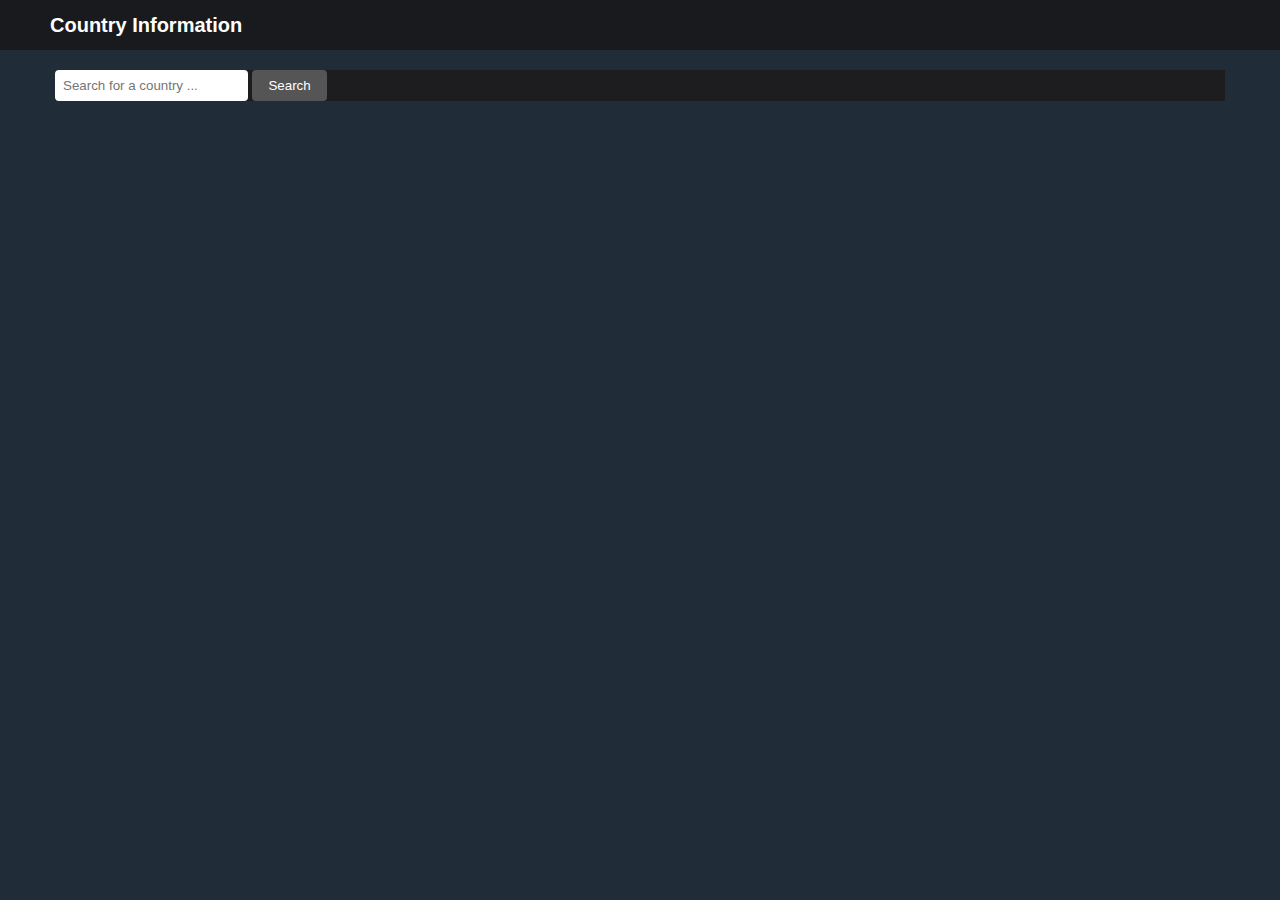
<file: assignment_15/index.html>
<!DOCTYPE html>
<html lang="en">
<head>
    <meta charset="UTF-8">
    <meta name="viewport" content="width=device-width, initial-scale=1.0">
    <link rel="stylesheet" href="style.css">
    <title>Country Information Using Restcountries API</title>
</head>
<body>
    <nav>
  
        <h1>Country Information</h1>
    </nav>
    <div class="top">
        <form  class="search"   id="search-form">

            

                     
            
            <input type="text" id="search-input" placeholder="Search for a country ...">

            <button type="submit">Search</button>
        </form>
    </div>
    
    <div id="country-container"></div>
    <script src="script.js"></script>
</body>
</html>
</file>
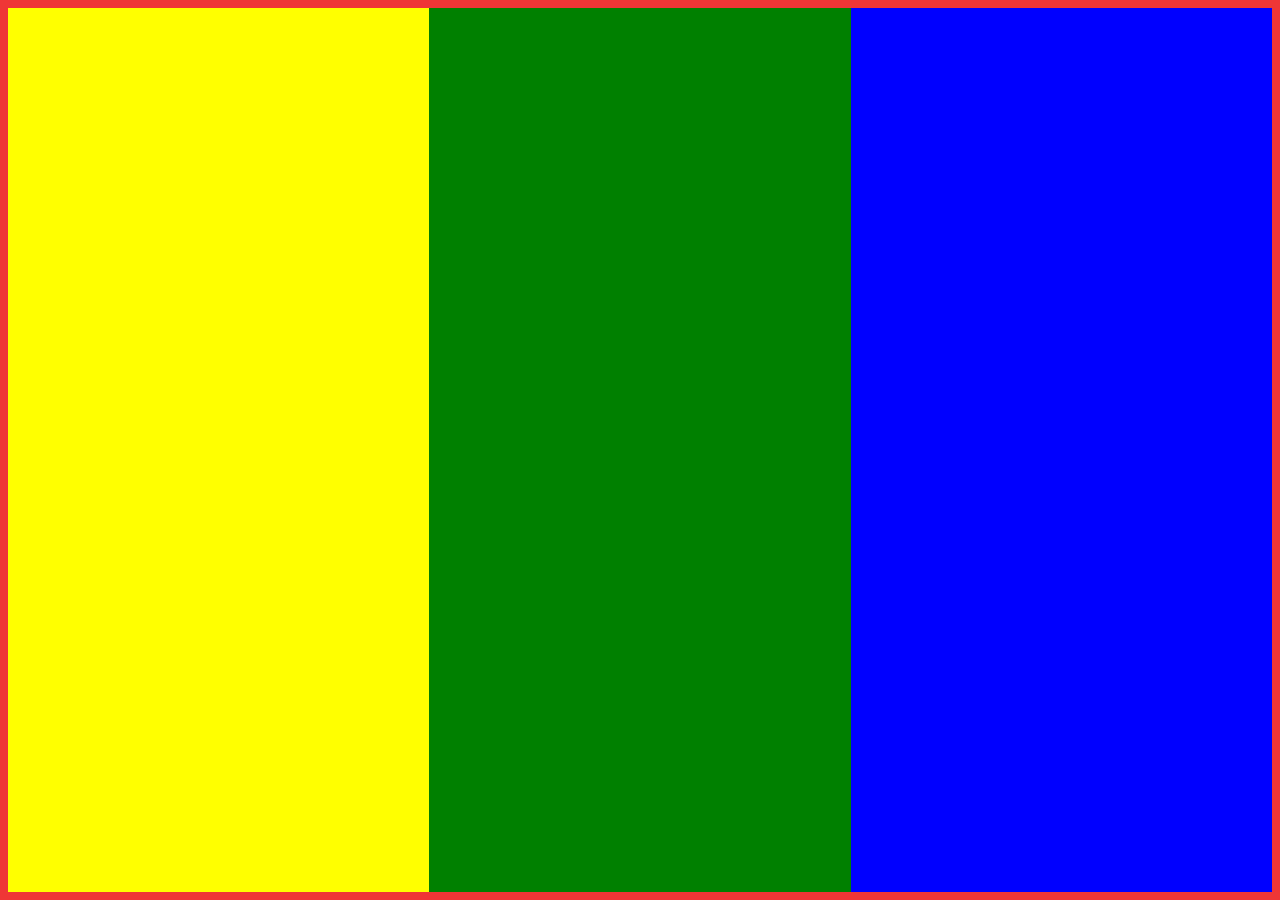
<file: assignment_4/index.html>
<html>

<head>
    <title>3 rectangle</title>
    <link rel="stylesheet" href="style.css">

</head>

<body>
    <!-- <div class="first" id="F"></div><br>
    <div class="first" id="S"></div><br>
    <div class="first" id="T"></div><br> -->
    <div id="leftbox"></div>
    <div id="middlebox"></div>
    <div id="rightbox"></div>
    <script src="script.js"></script>
</body>

</html>
</file>
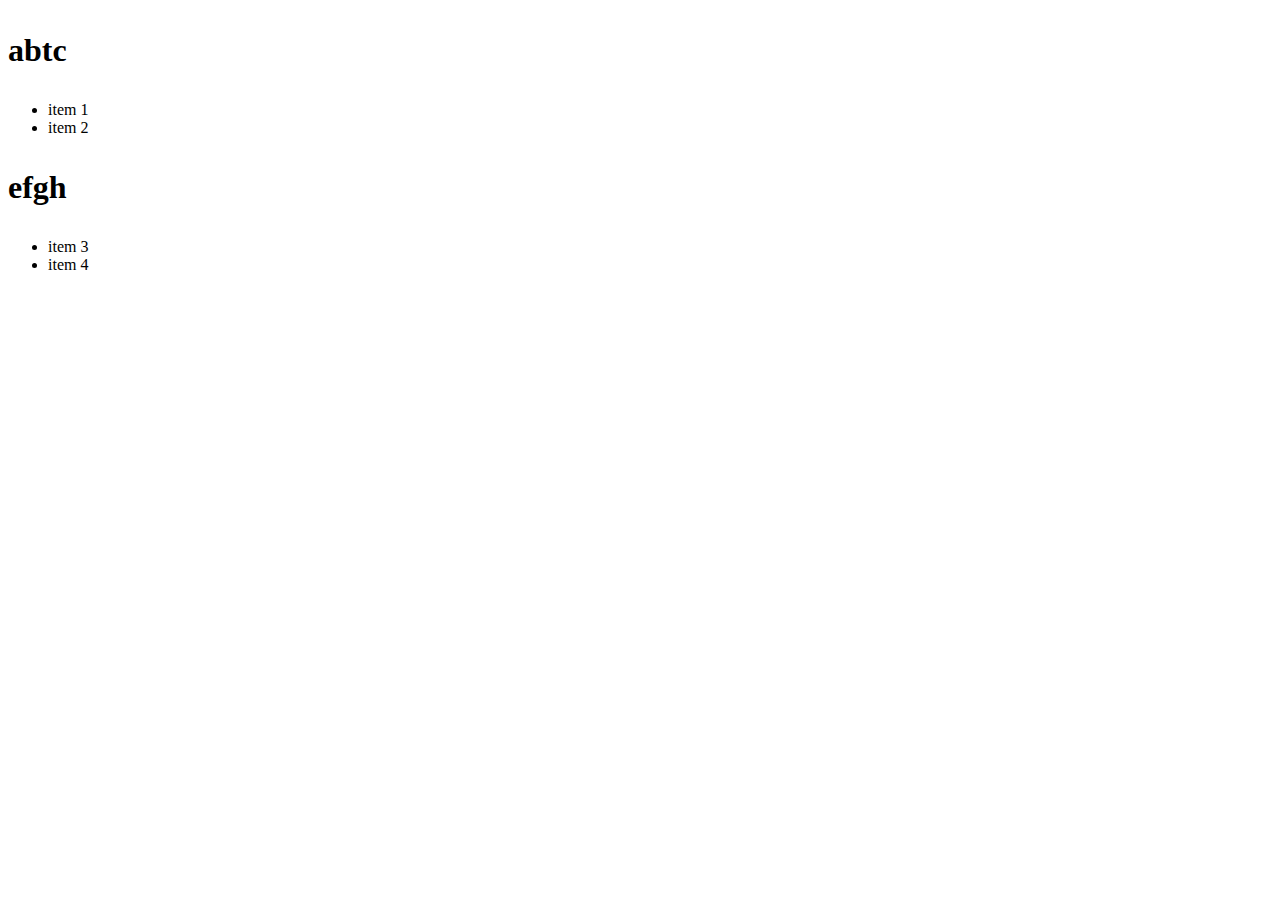
<file: assignment_6/Index.html>
<!DOCTYPE html>
<html lang="en">

<head>
    <meta charset="UTF-8">
    <meta name="viewport" content="width=device-width, initial-scale=1.0">
    <title>Nested html</title>
   

</head>

<body>


    <div id="abc">
        <script type="text/javascript" src="script.js"></script>

    </div>
  


</body>

</html>
</file>
<file: assignment_15/style.css>
body {
    font-family: Arial, sans-serif;
    margin: 0;
    padding: 0;
    background-color: hsl(207, 26%, 17%);
    color: white;
}

header {
    background-color: #333;
    color: white;
    padding: 1rem;
    text-align: center;
}
nav {
    display: flex;
    justify-content: space-between;
    align-items: center;
    background-color: #161617CC;
    height: 50px;
    z-index: 1;
  }
nav h1 {
    font-size: 20px;
    padding: 50px;
    align-items: center;
}
h1{
    align-items: center;
}

.top {
   
    background-color: #1D1D1F;
    margin: 20px 55px;
    top: 100px;
    z-index: 2;
}

form {
    margin-top: 1rem;
}

input[type="text"] {
    padding: 0.5rem;
    border: none;
    border-radius: 4px;
}



button {
    background-color: #555;
    color: white;
    border: none;
    border-radius: 4px;
    padding: 0.5rem 1rem;
    cursor: pointer;
}

#country-container {
    display: flex;
    flex-wrap: wrap;
    justify-content: center;
    gap: 2rem;
    padding: 2rem;
}
</file>
<file: assignment_4/style.css>
body{background: rgb(239, 54, 54)}

.first {
    width: 33.33%;
    height: 100%;
}
#F {

    background: rgb(223, 132, 13);


}
#S {
    
    background: rgb(223, 132, 13);


}
#T {
    
    background: rgb(223, 132, 13);

}

#leftbox {
    float: left;
    background: yellow;
    width: 33.33%;
    height: 100%;
}

#middlebox {
    float: left;
    background: Green;
    width: 33.33%;
    height: 100%;
}

#rightbox {
    float: right;
    background: blue;
    width: 33.33%;
    height: 100%;
}
</file>
